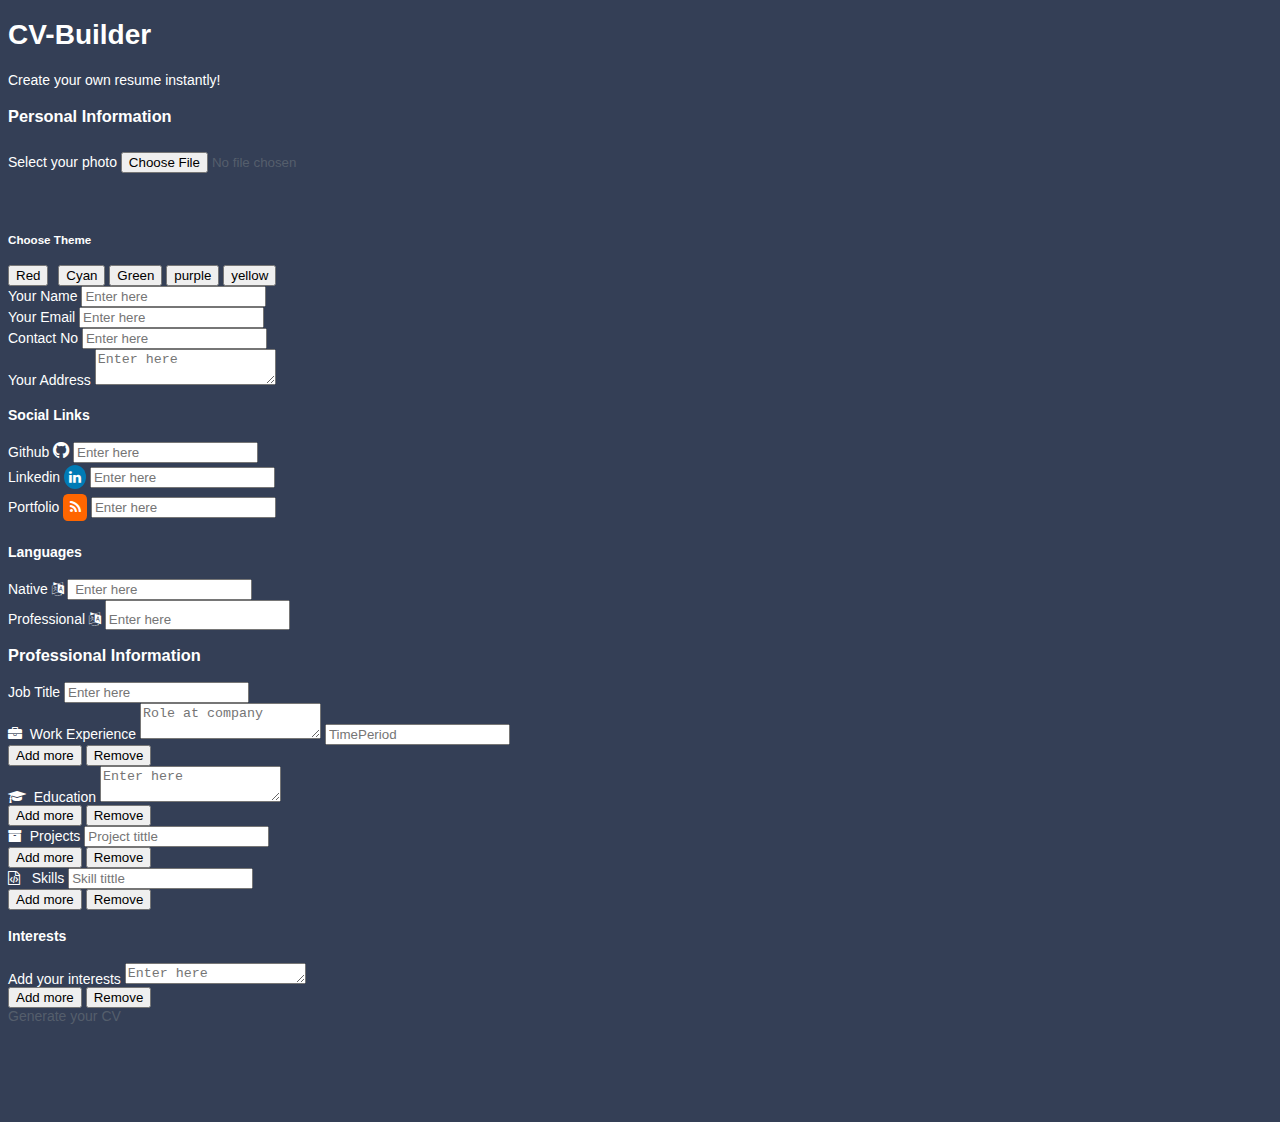
<file: index-cv.html>
<!DOCTYPE html>
<html lang="en">

<head>
    <meta charset="UTF-8">
    <meta http-equiv="X-UA-Compatible" content="IE=edge">
    <meta name="viewport" content="width=device-width, initial-scale=1.0">

    <title>CV-Builder</title>

    <link rel="stylesheet" href="https://cdnjs.cloudflare.com/ajax/libs/font-awesome/4.7.0/css/font-awesome.min.css">
    <link rel="stylesheet" href="https://cdn.jsdelivr.net/npm/bootstrap@4.5.3/dist/css/bootstrap.min.css"
        integrity="sha384-TX8t27EcRE3e/ihU7zmQxVncDAy5uIKz4rEkgIXeMed4M0jlfIDPvg6uqKI2xXr2" crossorigin="anonymous">
    <link rel="stylesheet" href="./style.css">
    <link rel="stylesheet" href="./Theme-3.css" id="theme">
</head>

<body>



    <div class="container" id="cv-form">
        <h1 class="text-center my-2" style="color: white;">CV-Builder</h1>
        <p class="text-center" style="color: white;">Create your own resume instantly!</p>

        <div class="row">


            <div class="col-md-6">

                <h3 style="color: white;">Personal Information</h3>


                <!-- photo -->
                <div class="form-group py-2 ">

                    <label for="photocv">Select your photo</label>
                    <input type="file" class="form-control" id="photocvfield"
                        style="padding-bottom: 2.5rem; padding-top: 10px" required>

                </div>


                <div class="contaniner py-2">

                    <h5 style="color: white;">Choose Theme</h5>
                    <button class="btn btn-primary btn-sm" type="submit" style="margin-right: 6px;"
                        onclick="changeCSS('./Theme-1.css');">Red</button>
                    <button class="btn btn-primary btn-sm mx-2" type="submit"
                        onclick="changeCSS('./Theme-2.css');">Cyan</button>
                    <button class="btn btn-primary btn-sm mx-2" type="submit"
                        onclick="changeCSS('./Theme-3.css');">Green</button>
                    <button class="btn btn-primary btn-sm mx-2" type="submit"
                        onclick="changeCSS('./Theme-4.css');">purple</button>
                    <button class="btn btn-primary btn-sm mx-2" type="submit"
                        onclick="changeCSS('./Theme-5.css');">yellow</button>
                </div>

                <div class="form-group mt-2">
                    <label for="nameField">Your Name</label>
                    <input type="text" class="form-control" id="nameField" placeholder="Enter here">

                </div>
                <div class="form-group">
                    <label for="emailField">Your Email</label>
                    <input type="email" class="form-control" id="emailField" placeholder="Enter here">

                </div>
                <div class="form-group mt-2">
                    <label for="contactField">Contact No</label>
                    <input type="number" class="form-control" id="contactField" placeholder="Enter here">

                </div>
                <div class="form-group mt-2">
                    <label for="addressField">Your Address</label>
                    <textarea class="form-control mb-5" id="addressField" placeholder="Enter here"></textarea>

                </div>


                <h4 class="my-3" style="color: white;">Social Links</h4>

                <!-- github -->

                <div class="form-group">

                    <label for="gitField">Github</label>
                    <i class="fa fa-github" aria-hidden="true" style="color: white"></i>
                    <input type="text" class="form-control" id="gitField" placeholder="Enter here">

                </div>

                <!-- linkedin -->
                <div class="form-group my-2">
                    <label for="linkedinField">Linkedin </label>
                    <i class="fa fa-linkedin" aria-hidden="true" style="background: #007bb5 ;padding: 5px;"></i>
                    <input type="text" class="form-control" id="linkedinField" placeholder="Enter here">

                </div>

                <!-- portfolio -->

                <div class="form-group my-2">

                    <label for="portfolioField">Portfolio </label>
                    <i class="fa fa-rss" aria-hidden="true"></i>

                    <input type="text" class="form-control" id="portfolioField" placeholder="Enter here">

                </div>

                <!-- Languages -->

                <h4 class="my-3 py-2" style="color: white;">Languages</h4>


                <div class="form-group">

                    <label for="NatLField">Native</label>
                    <i class="fa fa-language" aria-hidden="true" style="color: white"></i>
                    <input type="text" class="form-control" id="NatLField"" placeholder=" Enter here">

                </div>

                <!-- professional -->
                <div class="form-group">

                    <label for="proLField">Professional</label>
                    <i class="fa fa-language" aria-hidden="true" style="color: white"></i>
                    <input type="text" class="form-control" style="padding-top: 10px;" id="proLField"
                        placeholder="Enter here">

                </div>



            </div>

            <div class="col-md-6">

                <h3 style="color : white">Professional Information</h3>

                <!-- job tittle -->
                <div class="form-group ">
                    <label for="jobtitleField">Job Title</label>
                    <input class="form-control" id="jobtitleField" placeholder="Enter here">

                </div>

                <!-- work exp -->

                <div class="form-group mt-2" id="workExp">
                    <label for="weField"><i class="fa fa-briefcase" aria-hidden="true"></i>&nbsp; Work
                        Experience</label>
                    <textarea class="form-control weField" placeholder="Role at company" rows="2"></textarea>
                    <input class="form-control weFieldTIME mt-2" maxlength="20 type=" text" placeholder="TimePeriod">


                </div>

                <button class="btn-primary mt-2 btn-sm" id="weAdd-btn"> Add more </button>
                <button class="btn-danger mt-2 btn-sm" id="weRem-btn"> Remove </button>


                <!-- Education -->
                <div class="form-group mt-3" id="education">
                    <label for="EdField"><i class="fa fa-graduation-cap" aria-hidden="true"></i>&nbsp; Education</label>
                    <textarea class="form-control EdField" placeholder="Enter here" rows="2"></textarea>

                </div>
                <button class="btn-primary mt-2 btn-sm mb-3" id="eduAddbtn"> Add more </button>
                <button class="btn-danger mt-2 btn-sm" id="eduRem-btn"> Remove </button>


                <!-- Projects -->

                <div class="form-group mt-2" id="projectUser">
                    <label for=" projectFieldTittle"><i class="fa fa-archive" aria-hidden="true"></i>&nbsp;
                        Projects</label>
                    <input class="form-control projectFieldTittle" type="text" placeholder="Project tittle">


                </div>

                <button class="btn-primary mt-2 btn-sm" id="PAdd-btn"> Add more </button>
                <button class="btn-danger mt-2 btn-sm" id="PRRem-btn"> Remove </button>




                <!-- Skills -->

                <div class="form-group mt-3" id="skilltUser">
                    <label for=" skillFieldTittle"><i class="fa fa-file-code-o" aria-hidden="true"></i>
                        &nbsp; Skills</label>
                    <input class="form-control skillFieldTittle" type="text" placeholder="Skill tittle">

                </div>

                <button class="btn-primary mt-2 btn-sm" id="skAdd-btn"> Add more </button>
                <button class="btn-danger mt-2 btn-sm" id="skRem-btn"> Remove </button>



                <!-- Other interest -->

                <h4 class="my-2 py-2" style="color: white;">Interests</h4>


                <div class="form-group mt-2" id="interest">
                    <label for="interestField">Add your interests</label>
                    <textarea class="form-control interestField" placeholder="Enter here" rows="1"></textarea>

                </div>

                <button class="btn-primary mt-2 btn-sm" id="ITAdd-btn"> Add more </button>
                <button class="btn-danger mt-2 btn-sm" id="ITRem-btn"> Remove </button>




            </div>

            <div class="container text-center mt-3 my-4">
                <btn-primary class="btn btn-success btn-lg" onclick="GenerateCV()">Generate your CV</btn-primary>

            </div>



        </div>

    </div>


    <!-- Cv create Temp  -->


    <div class="wrapper" id="cv-template">
        <div class="sidebar-wrapper">
            <div class="profile-container">
                <img class="profile" src="./defaultAvatar.png" alt="" id="imgT">
                <h1 class="name" id="nameT">Swaraj</h1>
                <h3 class="tagline" id="JobNameT">Full Stak Developer</h3>
            </div>

            <div class="contact-container container-block">
                <ul class="list-unstyled contact-list">
                    <li class="email"><i class="fa fa-envelope" style="margin-right: 5px;"></i><a id="emailT"
                            href="mailto: Anyemail@email.com">swaraj@website.com</a></li>
                    <li class="phone"><i class="fa fa-phone" style="margin-right: 5px;"></i><a id="mobileT"
                            href="tel:0123 456 789">0123 456 789</a></li>
                    <li class="website"></li><i class="fa fa-globe" style="margin-right: 5px;"></i><a id="portIdT"
                        href="#" target="_blank">portfoliosite.com</a></li>
                    <li class="linkedin"></li><i class="fa fa-linkedin" style="margin-right: 2px;"></i><a id="linkIdT"
                        href="#" target="_blank">linkedin.com/in</a></li>
                    <li class="github"><i class="fa fa-github" style="margin-right: 5px;"></i><a id="gitIdT" href="#"
                            target="_blank">github.com/username</a></li>
                    <li class="home"><i class="fa fa-home" style="margin-right: 5px;"></i><span id="addressT" href="#"
                            target="_blank">@Address</span></li>
                </ul>
            </div>
            <div class="education-container container-block">
                <h2 class="container-block-title">Education</h2>
                <div class="item" id="edT">
                    <h4 class="degree">Btech IT IT</h4>
                    <h5 class="meta">USICT</h5>
                    <div class="time">2018 - 2022</div>
                </div>

            </div>




        </div>

        <div class="main-wrapper">


            <section class="section experiences-section">
                <h2 class="section-title"><span class="icon-holder"><i class="fa fa-briefcase"></i></span>Experiences
                </h2>

                <div class="item">
                    <div class="meta">
                        <div class="upper-row">
                            <h3 class="job-title" id="weT">Lead Developer</h3>
                            <div class="time" id="TworkPeriod">2019 - Present</div>
                        </div>
                    </div>

                </div>



            </section>

            <section class="section projects-section">
                <h2 class="section-title"><span class="icon-holder"><i class="fa fa-archive"></i></span>Projects</h2>

                <div class="item-container" id="projSec">


                </div>


            </section>

            <section class="skills-section section">
                <h2 class="section-title"><span class="icon-holder"><i class="fa fa-rocket"></i></span>Skills &amp;
                    Proficiency</h2>
                <div class="" id="skillId">
                    <div class="item">
                        <h3 class="level-title ">Python &amp; Django</h3>

                    </div>



                </div>
            </section>


            <div class="interests-container container-block">

                <h2 class="section-title"><span class="icon-holder"><i class="fa fa-info-circle"></i></span>Interests
                </h2>
                <ul class="list-unstyled interests-list " id="TInterest"
                    style="padding-left: 18px; list-style: revert;">
                    <li>Climbing</li>
                    <li>Snowboarding</li>
                    <li>Cooking</li>
                </ul>
            </div>


            <div class="languages-container container-block">
                <h2 class="section-title"><span class="icon-holder"><i class="fa fa-language"></i></span>Languages</h2>
                <ul class="list-unstyled interests-list" style="padding-left: 18px; list-style: revert;">
                    <li>(Native): <span id="nativeL" class="lang-desc"></span></li>
                    <li>(Professional): <span id="proL" class="lang-desc"></span></li>

                </ul>
            </div>


            <div class="container mt-4 text-center printbtn">
                <button class="btn btn-success" onclick="PrintCV()">Print CV </button>
                <button class="btn btn-success" onclick="EditBack()">Edit</button>
            </div>

        </div>

    </div>


    <footer class="footer">
        <div class="text-center">


        </div>
    </footer>
    


</body>
<script src="./theme.js"></script>
<script src="https://cdn.jsdelivr.net/npm/bootstrap@5.0.1/dist/js/bootstrap.bundle.min.js"
    integrity="sha384-gtEjrD/SeCtmISkJkNUaaKMoLD0//ElJ19smozuHV6z3Iehds+3Ulb9Bn9Plx0x4"
    crossorigin="anonymous"></script>
<script src="./app.js"></script>

</html>
</file>
<file: style.css>
body {
    background-color: #343F56;
    color: white;
}

label {
    padding-bottom: 4px;
    color: white;
}

.fa-linkedin {
    color: white;
    padding-right: 5px;
    border-radius: 50%;
    margin-bottom: .3rem;

}

.fa:hover {
    opacity: 0.7;
}


.fa-rss {
    background: #ff6600;
    color: white;
    padding: .4rem;
    border-radius: 20%;
    margin-bottom: .3rem;
}

.fa-github {

    margin-bottom: .3rem;
    font-size: 1.2rem;
}

.github {
    margin-top: 8px;
}

.profile {
    border-radius: 50%;
}

#cv-template {
    display: none;
}

a {
    text-decoration: none;
    color: white;
}

a:hover {
    color: yellow;
}

.background-left {
    background-color: #EE5253;
}


.defaultAvatar {
    height: 10rem;
    width: 10rem;
    border-radius: 50%;
}

@media print {
    body {
        background: none;
        background-color: none;
    }

    .container {

        width: 6.5in;
        height: 9in;
        padding: 0;
        margin: 0;


    }

    .printbtn {
        display: none;
    }

    .badge-pill {
        border: none !important;
        box-shadow: none !important;
        outline: none !important;
    }







}
</file>
<file: Theme-3.css>
body {
    font-family: 'Roboto', sans-serif;
    color: #545E6C;
    background: #f5f5f5;
    background-color: #343F56;
    font-size: 14px;
    -webkit-font-smoothing: antialiased;
    -moz-osx-font-smoothing: grayscale;
}

h1,
h2,
h3,
h4,
h5,
h6 {
    font-weight: 700;
}

a {
    color: #3d884d;
}

a:hover {
    text-decoration: underline;
    color: #25532f;

}

a:focus {
    text-decoration: none;
}

p {
    line-height: 1.5;
}

.wrapper {
    background: #5BB66F;
    max-width: 960px;
    margin: 0 auto;
    margin-top: 30px;
    position: relative;
    -webkit-box-shadow: 0px 2px 4px rgba(0, 0, 0, 0.1);
    -moz-box-shadow: 0px 2px 4px rgba(0, 0, 0, 0.1);
    box-shadow: 0px 2px 4px rgba(0, 0, 0, 0.1);
}

.sidebar-wrapper {
    background: #5BB66F;
    position: absolute;
    right: 0;
    width: 240px;
    height: 100%;
    min-height: 800px;
    color: #fff;
}

.sidebar-wrapper a {
    color: #fff;
}

.sidebar-wrapper .profile-container {
    padding: 30px;
    background: rgba(0, 0, 0, 0.2);
    text-align: center;
    color: #fff;
}

.sidebar-wrapper .name {
    font-size: 32px;
    font-weight: 900;
    margin-top: 0;
    margin-bottom: 10px;
}

.sidebar-wrapper .tagline {
    color: rgba(255, 255, 255, 0.6);
    font-size: 16px;
    font-weight: 400;
    margin-top: 0;
    margin-bottom: 0;
}

.sidebar-wrapper .profile {
    margin-bottom: 15px;
}

.sidebar-wrapper .contact-list .svg-inline--fa {
    margin-right: 5px;
    font-size: 18px;
    vertical-align: middle;
}

.sidebar-wrapper .contact-list li {
    margin-bottom: 15px;
}

.sidebar-wrapper .contact-list li:last-child {
    margin-bottom: 0;
}

.sidebar-wrapper .contact-list .email .svg-inline--fa {
    font-size: 14px;
}

.sidebar-wrapper .container-block {
    padding: 30px;
}

.sidebar-wrapper .container-block-title {
    text-transform: uppercase;
    font-size: 16px;
    font-weight: 700;
    margin-top: 0;
    margin-bottom: 15px;
}

.sidebar-wrapper .degree {
    font-size: 14px;
    margin-top: 0;
    margin-bottom: 5px;
}

.sidebar-wrapper .education-container .item {
    margin-bottom: 15px;
}

.sidebar-wrapper .education-container .item:last-child {
    margin-bottom: 0;
}

.sidebar-wrapper .education-container .meta {
    color: rgba(255, 255, 255, 0.6);
    font-weight: 500;
    margin-bottom: 0px;
    margin-top: 0;
    font-size: 14px;
}

.sidebar-wrapper .education-container .time {
    color: rgba(255, 255, 255, 0.6);
    font-weight: 500;
    margin-bottom: 0px;
}

.sidebar-wrapper .languages-container .lang-desc {
    color: rgba(255, 255, 255, 0.6);
}

.sidebar-wrapper .languages-list {
    margin-bottom: 0;
}

.sidebar-wrapper .languages-list li {
    margin-bottom: 10px;
}

.sidebar-wrapper .languages-list li:last-child {
    margin-bottom: 0;
}

.sidebar-wrapper .interests-list {
    margin-bottom: 0;
}

.sidebar-wrapper .interests-list li {
    margin-bottom: 10px;
}

.sidebar-wrapper .interests-list li:last-child {
    margin-bottom: 0;
}

.main-wrapper {
    background: #fff;
    padding: 60px;
    padding-right: 300px;
}

.main-wrapper .section-title {
    text-transform: uppercase;
    font-size: 20px;
    font-weight: 500;
    color: #3d884d;
    position: relative;
    margin-top: 0;
    margin-bottom: 20px;
}

.main-wrapper .section-title .icon-holder {
    width: 30px;
    height: 30px;
    margin-right: 8px;
    display: inline-block;
    color: #fff;
    -webkit-border-radius: 50%;
    -moz-border-radius: 50%;
    -ms-border-radius: 50%;
    -o-border-radius: 50%;
    border-radius: 50%;
    -moz-background-clip: padding;
    -webkit-background-clip: padding-box;
    background-clip: padding-box;
    background: #3d884d;
    text-align: center;
    font-size: 16px;
    position: relative;
    padding-top: 6px;
}

.profile {
    height: 10vh;
}

.main-wrapper .section-title .icon-holder .svg-inline--fa {
    font-size: 14px;
    margin-top: 6px;
}

.main-wrapper .section {
    margin-bottom: 60px;
}

.main-wrapper .experiences-section .item {
    margin-bottom: 30px;
}

.main-wrapper .upper-row {
    position: relative;
    overflow: hidden;
    margin-bottom: 2px;
}

.main-wrapper .job-title {
    color: #3F4650;
    font-size: 16px;
    margin-top: 0;
    margin-bottom: 0;
    font-weight: 500;
}

.main-wrapper .time {
    position: absolute;
    right: 0;
    top: 0;
    color: #97AAC3;
}

.main-wrapper .company {
    margin-bottom: 10px;
    color: #97AAC3;
}

.main-wrapper .project-title {
    font-size: 16px;
    font-weight: 400;
    margin-top: 0;
    margin-bottom: 5px;
}

.main-wrapper .projects-section .intro {
    margin-bottom: 30px;
}

.main-wrapper .projects-section .item {
    margin-bottom: 15px;
}

.skillset .item {
    margin-bottom: 15px;
    overflow: hidden;
}

.skillset .level-title {
    font-size: 14px;
    margin-top: 0;
    margin-bottom: 12px;
}

.skillset .level-bar {
    height: 12px;
    background: #f5f5f5;
    -webkit-border-radius: 2px;
    -moz-border-radius: 2px;
    -ms-border-radius: 2px;
    -o-border-radius: 2px;
    border-radius: 2px;
    -moz-background-clip: padding;
    -webkit-background-clip: padding-box;
    background-clip: padding-box;
}

.skillset .theme-progress-bar {
    background: #7ec68e;
}

.footer {
    padding: 30px;
    padding-top: 60px;
}

.footer .copyright {
    line-height: 1.6;
    color: #545E6C;
    font-size: 13px;
}

.footer .fa-heart {
    color: #fb866a;
}

@media (max-width: 767.98px) {
    .sidebar-wrapper {
        position: static;
        width: inherit;
    }

    .main-wrapper {
        padding: 30px;
    }

    .main-wrapper .time {
        position: static;
        display: block;
        margin-top: 5px;
    }

    .main-wrapper .upper-row {
        margin-bottom: 0;
    }
}

@media (min-width: 992px) {
    .skillset .level-title {
        display: inline-block;
        float: left;
        width: 30%;
        margin-bottom: 0;
    }
}


@media print {

    body {

        background: none;
        background-color: none;
    }

}
</file>
